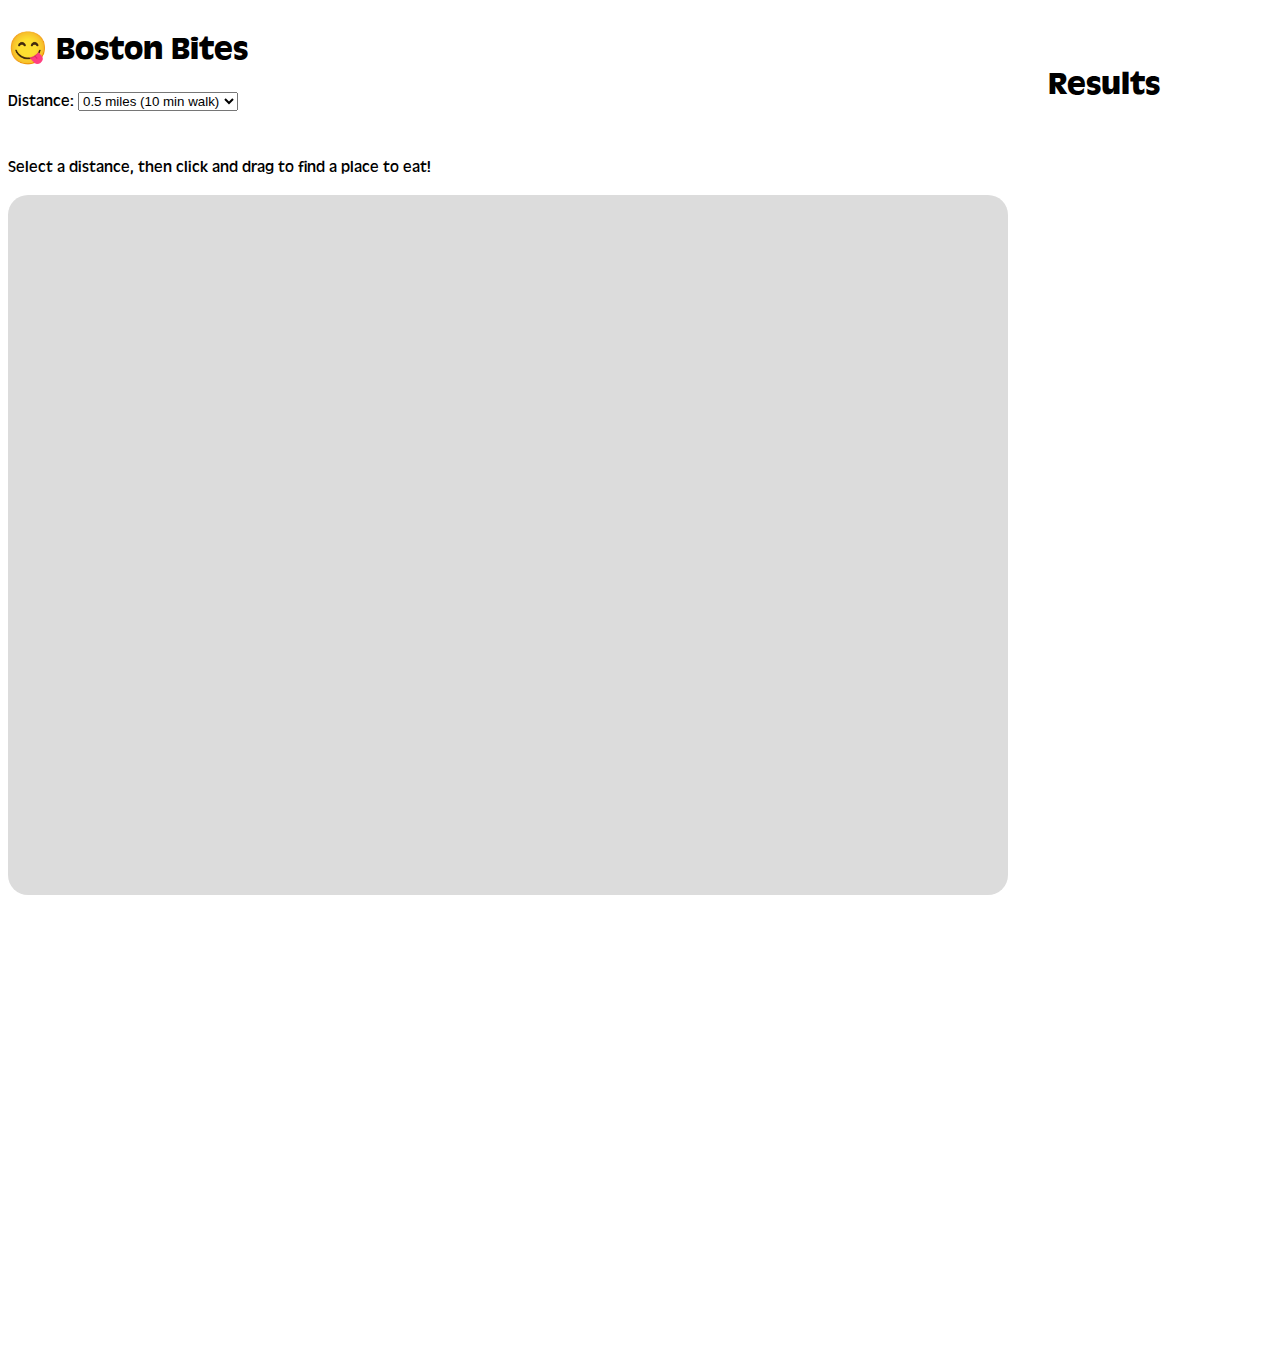
<file: index.htm>
<html>
    <head><title>&#128523 Boston Bites</title></head>

<body>
    <link rel="stylesheet" href="style.css">
    <script src="https://d3js.org/d3.v7.min.js"></script>
    <script src="https://d3js.org/topojson.v3.min.js"></script>
    <div class="container">
        <div class="left_panel">
            <div class="filter">
                <div id='header'>
                    <h1>&#128523 Boston Bites </h1>
                    <div>
                        <label for="selectDistance">Distance:</label>


                        <select name="select" id="selectDistance">
                            <option value="fiveminradius">0.25 miles (5 min walk)</option>
                            <option value ="tenminradius" selected>0.5 miles (10 min walk)</option>
                            <option value="twentyminradius">1 mile (20 min walk)</option>
                            <option value="thirtyminradius">1.5 miles (30 min walk)</option>
                        </select>
                        <div id = resetButtonContainer>

                        </div>
                    </div>
                </div>
                <div id=filter1>
                    <!-- buttons created using d3 -->
                </div>
                <div id=filter2>
                </div>
            </div>
            <div class="instructions">
                <p>Select a distance, then click and drag to find a place to eat!</p>
            </div>

            <div id=mapContainer>
                <svg id="map" width=1000 height=700></svg>
            </div>


        </div>
        <div class="list">
            <h1> Results </h1>
            <p id ='yelp'></p>
            <div id=listContainer>

            </div>

        </div>
        <script>

            const getData = async function () {
                const map = d3.select("svg#map");
                const width = map.attr("width");
                const height = map.attr("height");
                const margin = { top: 30, right: 20, bottom: 30, left: 20 };
                const mapWidth = width - margin.left - margin.right;
                const mapHeight = height - margin.top - margin.bottom;
                const viewport = map.append("g")
                    .attr("transform", "translate(" + margin.left + "," + margin.top + ")");


                let data = await d3.csv("new_boston.csv", d3.autotype);
                console.log(data)
                const boston = await d3.json("output-6.json");

                let f1ButtonsData = [];
                f1Label = ['market', 'cb', 'dd', 'restaurant'];
                f1H2 = ['&#129382', '&#9749', '&#127866', '&#127843'] //emojis
                f1H3 = ['Markets', 'Cafes & Bakeries', 'Desserts & Drinks', 'Restaurant'] //h3 labels

                for (let i = 0; i < f1Label.length; i++) {
                    dict = { label: f1Label[i], h2: f1H2[i], h3: f1H3[i] };
                    f1ButtonsData.push(dict);
                }
                const f1div = d3.select('div#filter1')
                f1Buttons = f1div.selectAll('button').data(f1ButtonsData).join('button')
                    .on('click', filter1)

                f1Buttons.append('h2').html(d => d.h2)
                    .append('h3').text(d => d.h3)


                const f2div = d3.select('div#filter2') // add checkboxes to this
                // reset button
                const resetButton = d3.select('div#resetButtonContainer')
                resetButton.append('button').append('text').text("Reset Map");
                resetButton.on('click', resetMap);

                function resetMap() {
                    f2div.selectAll('div.checkbox').remove()
                    drawPoints(data);
                    f1Buttons.style('background-color', '#f0f0f0') // reset colors to default
                    table.selectAll('tr').remove();
                    table.selectAll('td').remove();

                }

                var tryingStuff = null; // a holder to get a save the filter1 data into a global var

                function filter1() {
                    // a function that filters the dataset based on the buttons in filter1.
                    // 'cb' = cafes, bakeries
                    // 'market' = market
                    // 'dd' = drinks, desserts
                    // 'restaurant' = restaurant
                    // these strings returned by the buttons directly correlate to 'filter1' attr in data.
                    // returns: filtered data

                    table.selectAll('tr').remove();
                    table.selectAll('td').remove();

                    f1Buttons.style('background-color', '#f0f0f0') // reset colors to default
                    button = d3.select(this)
                    button.style('background-color', 'lightgray') // darken button if selected
                    f1Type = d3.select(this).datum().label; // this is the filter criteria

                    filteredData = data.filter(d => d['filter1'] == f1Type);

                    drawPoints(filteredData);

                    
                    if (f1Type == 'restaurant' || f1Type == 'dd') {

                        checkedLabels = [] // reset global variable filters 

                        const filter2 = [...new Set(d3.map(filteredData, d => d.filter2))];

                        f2div.selectAll('div.checkbox').remove()

                        // CREDIT: stack overflow checkboxes
                        // https://stackoverflow.com/questions/52598074/d3-checkbox-label-input-order

                        checkboxes = f2div.selectAll('.checkbox').data(filter2)
                            .enter()
                            .append('div')
                            .attr('class', 'checkbox')
                        checkboxes.append('input')
                            .attr('type', 'checkbox')
                            .attr('id', (d, i) => i)
                            .on('change', subFilter)
                        checkboxes.append('label')
                            .attr('for', (d, i) => i)
                            .text(d => d)

                    }

                    // remove checkboxes if others are selected

                    if (f1Type == 'cb' || f1Type == 'market') {
                        f2div.selectAll('div.checkbox').remove()
                    }

                    tryingStuff = filteredData;
                }
                var checkedLabels = []; // list of stuff that is checked
                function subFilter() {
                    table.selectAll('tr').remove();
                    table.selectAll('td').remove();


               
                    // a function that adds and removes points based on the checkboxes input

                    f2Label = d3.select(this).datum()
                    f2LabelIndex = checkedLabels.indexOf(f2Label)
                    // check if f2Label is in checkedLabels, add it
                    if (f2LabelIndex === -1) {
                        checkedLabels.push(f2Label);
                    }
                    if (f2LabelIndex > -1) {
                        checkedLabels.splice(f2LabelIndex, 1);
                    }

                    if (checkedLabels.length == 0) {
                        drawPoints(tryingStuff);
                    }

                    else {
                        // filtering the checkbox data
                        // basically estelle couldn't figure out how to filter with a list
                        // so it makes subset using d3.filter for each item in checkedLabels and then concats it
                        moreFilteredData = [];
                        for (let i = 0; i < checkedLabels.length; i++) {
                            checkData = tryingStuff.filter(d => d['filter2'] == checkedLabels[i]);
                            moreFilteredData = moreFilteredData.concat(checkData);
                            drawPoints(moreFilteredData);
                        }
                    }


                }
                data.forEach((d) => {
                    d.LAT = parseInt(d.latitude)
                    d.LONG = parseInt(d.longitude)
                    d.RATING = parseInt(d.rating)
                    d.REVIEW = parseInt(d.review_count)
                    d.CAT = JSON.parse(d.categories)
                    d.LOCATION = JSON.parse(d.location)
                    d.POSITION = [d.LOCATION['coordinate']['longitude'], d.LOCATION['coordinate']['latitude']];
                })
                var zips = topojson.feature(boston, boston.objects.Boston_Street_Segments);
                var zipsMesh = topojson.mesh(boston, boston.objects.Boston_Street_Segments);

                var bos = topojson.feature(boston, boston.objects.City_of_Boston_Boundary);
                var bosMesh = topojson.mesh(boston, boston.objects.City_of_Boston_Boundary);

                var projection = d3.geoMercator().fitSize([mapWidth, mapHeight], zips);
                var path = d3.geoPath().projection(projection);

                viewport.append("path")
                    .attr("class", "graticule")
                    .attr("d", path(d3.geoGraticule10()));


                viewport.append("path")
                    .datum(bosMesh)
                    .attr("class", "bos-outline")
                    .attr("d", path);

                viewport.selectAll(".zip").data(zips.features)
                    .join("path")
                    .attr("class", "zip")
                    .attr("fill", "None")
                    .attr('stroke', 'None')
                    .attr("d", path);

                viewport.append("path")
                    .datum(zipsMesh)
                    .attr("class", "zip-outline")
                    .attr("d", path);


                // dot color scale
                dotColor = d3.scaleOrdinal(['#804000','#00b300', '#e6b800', 'red']).domain(['cb', 'market', 'dd', 'restaurant'])

                function drawPoints(data) {
                    viewport.selectAll("circle").data(data)
                        .join("circle")
                        .attr("class", "dots")
                        .attr("r", 5)
                        .attr("opacity", '.6')
                        .attr("cx", d => projection(d.POSITION)[0])
                        .attr("cy", d => projection(d.POSITION)[1])
                        .attr("fill", d => dotColor(d.filter1));
                }

                var mapZoom = d3.zoom()
                    .scaleExtent([1, 20])
                    .translateExtent([[-50, -50], [mapWidth + 50, mapHeight + 50]]) 
                    .on("zoom", mapZoomed);

                map.call(mapZoom);

                var transformRatio = 1; // a glabal var to save the transparency factor if someone clicks again while zoomed in

                function mapZoomed(event) {
                    viewport.attr("transform", event.transform);
                    transformRatio = event.transform.k;

                    viewport.select(".zip-outline")
                        .style("stroke-width", 0.5 / event.transform.k);

                    viewport.selectAll("circle.dots")
                        .attr("r", 5 / event.transform.k)
                        // .attr('stroke-width', 2/event.transform.k);
                    viewport.selectAll('.radius_circle')
                            .attr('fill-opacity', .5/event.transform.k).style('stroke-opacity',.5)
                }



                // calculating circle radius
                // distance between pointA and pointB is 0.5 miles which the average person can walk in 10 minutes
                pointA = [42.361381268372234, -71.06298917928021]
                pointB = [42.35936868192185, -71.06992685719246]


                pointAxpixel = projection(pointA)[0]
                pointAypixel = projection(pointA)[1]

                pointBxpixel = projection(pointB)[0]
                pointBypixel = projection(pointB)[1]


                tenminradius = pointAxpixel - pointBxpixel
                fiveminradius = tenminradius / 2
                twentyminradius = tenminradius * 2
                thirtyminradius = tenminradius * 3



                // resource: https://www.d3indepth.com/interaction/

                viewport.on('hover', function () {
                    d3.select(this).attr('cursor', 'all-scroll')
                })

                let drag = d3.drag()
                    .on('drag', handleDrag)

                function handleDrag(e) {
                    e.subject.x = e.x;
                    e.subject.y = e.y;
                    d3.select(this)
                        .attr("cx", e.subject.x)
                        .attr("cy", e.subject.y);
                    updateCircleSelection(e.subject.x, e.subject.y);

                }
                var selected = tenminradius;
                console.log(selected);

                d3.select('select').on("change", function () {
                    selectedRadius = d3.select("#selectDistance").node().value;
                    if (selectedRadius === "fiveminradius") { selected = fiveminradius }
                    if (selectedRadius === "tenminradius") { selected = tenminradius }
                    if (selectedRadius === "twentyminradius") { selected = twentyminradius }
                    if (selectedRadius === "thirtyminradius") { selected = thirtyminradius }

                    viewport.selectAll("circle.radius_circle").attr("r", selected);

                })



                viewport.on("click", function (event) {

                    viewport.selectAll("circle.radius_circle").remove();

                    dots = viewport.append("circle")
                        .attr("class", "radius_circle")
                        .attr("cx", d3.pointer(event)[0])
                        .attr("cy", d3.pointer(event)[1])
                        .attr("r", selected)
                        .attr("fill", "#08b0e7")
                        .style("stroke", "#08b0e7")
                        .style('stroke-width', 1)
                        .style('stroke-opacity',.5)
                        .attr("fill-opacity", 0.5/transformRatio)
                        .attr('cursor', 'all-scroll')
                        .call(drag);

                    updateCircleSelection(d3.pointer(event)[0], d3.pointer(event)[1]);

                })
                // Find what restaurants are contained within the circle
                function updateCircleSelection(x, y) {

                    x1 = x
                    y1 = y


                    highlightedPoints = viewport.selectAll("circle.dots").filter(function (d) {
                
                        current_circle_radius = viewport.selectAll("circle.radius_circle").attr("r")

                        x2 = projection(d.POSITION)[0]
                        y2 = projection(d.POSITION)[1]

                        dist = Math.sqrt(
                            (x1 - x2) ** 2 +
                            (y1 - y2) ** 2);

                        return dist <= current_circle_radius;
                    });

                    // call function to generate list of restaurants
                    generateRestaurantList(highlightedPoints);

                }

                let table= d3.select("#listContainer").append("table");
                let yelp = d3.select('#yelp')

                function generateRestaurantList(circles) {
                    yelp.text("")
                    yelp.text("Click on a result below to open its Yelp page!")
                    table.selectAll('tr').remove();
                    table.selectAll('td').remove();

                    let kvPairs = Object.assign({}, circles._groups[0]);


                    previousR = 0;

                    Object.keys(kvPairs).forEach(function (key) {
                        row = table.append("tr")
                            .attr('class', 'rowR')
                            .on("mouseover", function (event) {

                                d3.selectAll(".tooltip").remove()

                                previousR = d3.select(kvPairs[key]).attr("r")

                                // d3.select(kvPairs[key]).attr("r", previousR * 2);
                                d3.select(kvPairs[key]).attr("opacity", .8);
                                d3.select(kvPairs[key]).attr("stroke", "black").attr('stroke-width',4/transformRatio);

                                map.append("text")
                                    .attr("class", "tooltip")
                                    .text(function (d) { return d3.select(kvPairs[key]).datum()['name'] })
                                    .attr("x", d3.select(kvPairs[key]).attr("cx"))
                                    .attr("y", d3.select(kvPairs[key]).attr("cy"));

                            })
                            .on("mouseout", function (event) {
                                d3.select(kvPairs[key]).attr("r", previousR).attr('stroke','none')
                                
                                d3.selectAll(".tooltip").remove()

                            })
                            .append('a')
                            .attr('href', d3.select(kvPairs[key]).datum()['url'])
                            .attr('target', '_blank');
                        row.append("strong").text(d3.select(kvPairs[key]).datum()['name']);

                        ratingrow = row.append("div").attr("class", "subRow");
                        ratingrow.append("td").text("rating:");
                        ratingrow.append("td").text(d3.select(kvPairs[key]).datum()['rating']);

                        addressrow = row.append("tr");
                        addressrow.append("td").text("address:");
                        addressrow.append("td").text(d3.select(kvPairs[key]).datum()['LOCATION']['address']);
                    });
                }

                drawPoints(data);

            };

            getData()
        </script>
</body>

</html>
</file>
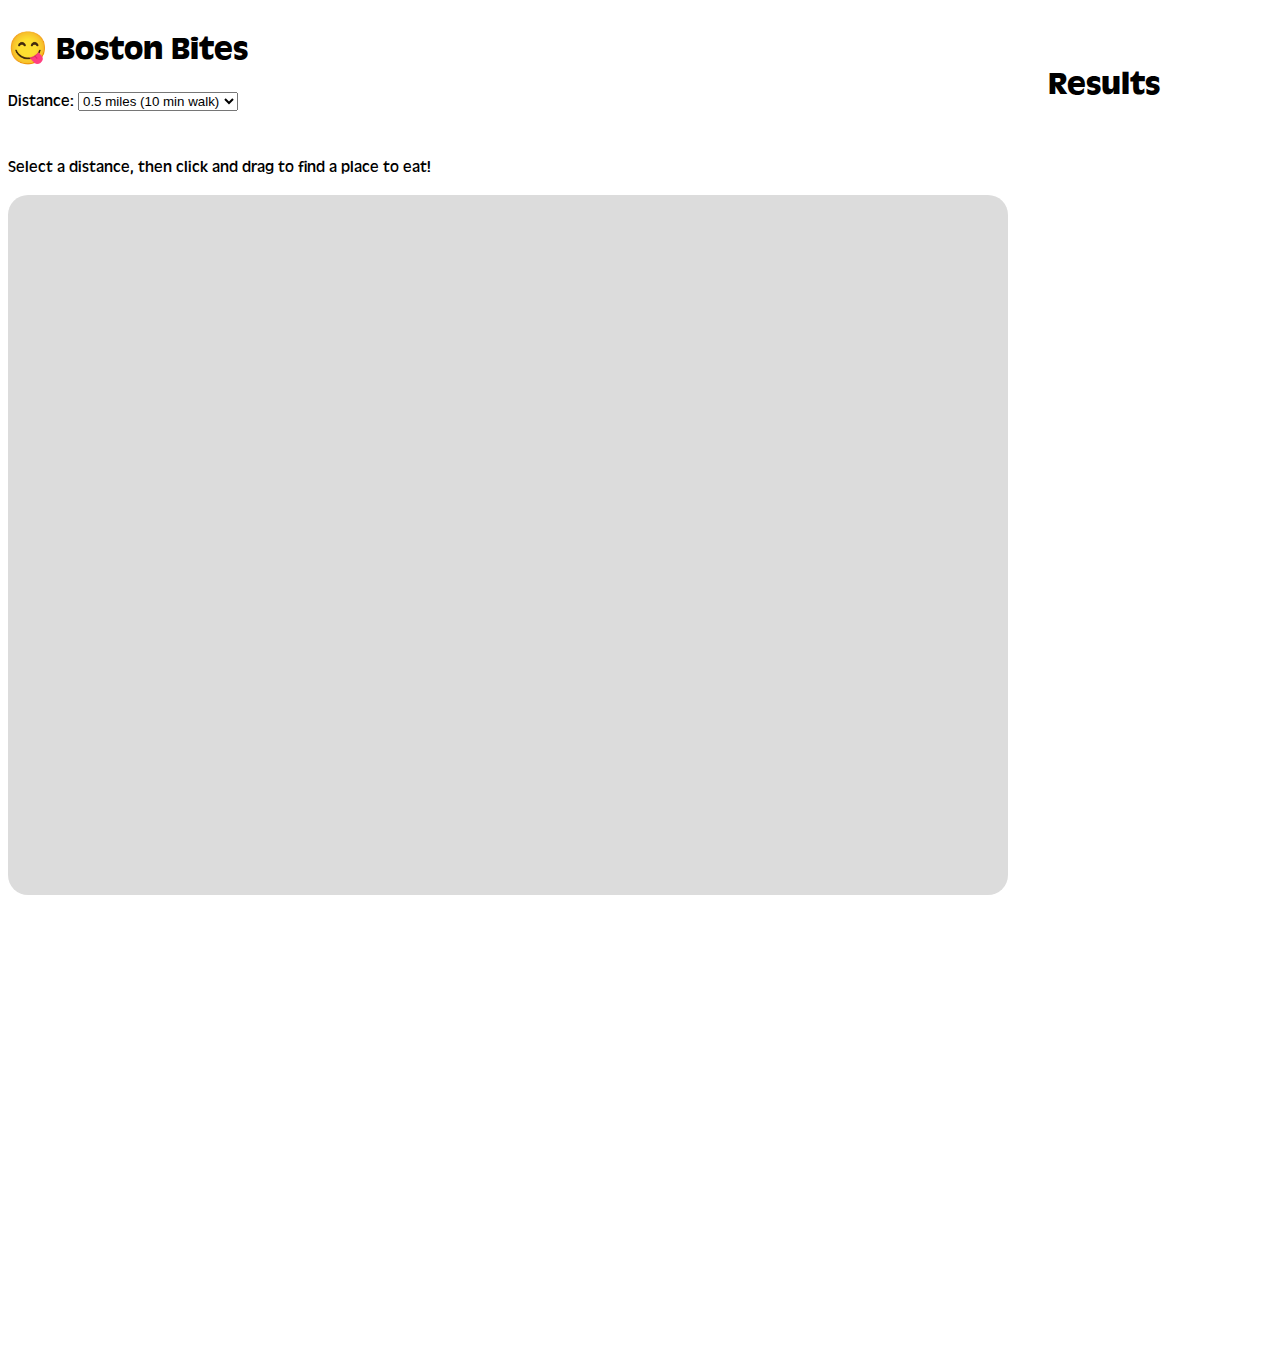
<file: index.html>
<html>
    <head><title>&#128523 Boston Bites</title></head>

<body>
    <link rel="stylesheet" href="style.css">
    <script src="https://d3js.org/d3.v7.min.js"></script>
    <script src="https://d3js.org/topojson.v3.min.js"></script>
    <div class="container">
        <div class="left_panel">
            <div class="filter">
                <div id='header'>
                    <h1>&#128523 Boston Bites </h1>
                    <div>
                        <label for="selectDistance">Distance:</label>


                        <select name="select" id="selectDistance">
                            <option value="fiveminradius">0.25 miles (5 min walk)</option>
                            <option value ="tenminradius" selected>0.5 miles (10 min walk)</option>
                            <option value="twentyminradius">1 mile (20 min walk)</option>
                            <option value="thirtyminradius">1.5 miles (30 min walk)</option>
                        </select>
                        <div id = resetButtonContainer>

                        </div>
                    </div>
                </div>
                <div id=filter1>
                    <!-- buttons created using d3 -->
                </div>
                <div id=filter2>
                </div>
            </div>
            <div class="instructions">
                <p>Select a distance, then click and drag to find a place to eat!</p>
            </div>

            <div id=mapContainer>
                <svg id="map" width=1000 height=700></svg>
            </div>


        </div>
        <div class="list">
            <h1> Results </h1>
            <p id ='yelp'></p>
            <div id=listContainer>

            </div>

        </div>
        <script>

            const getData = async function () {
                const map = d3.select("svg#map");
                const width = map.attr("width");
                const height = map.attr("height");
                const margin = { top: 30, right: 20, bottom: 30, left: 20 };
                const mapWidth = width - margin.left - margin.right;
                const mapHeight = height - margin.top - margin.bottom;
                const viewport = map.append("g")
                    .attr("transform", "translate(" + margin.left + "," + margin.top + ")");


                let data = await d3.csv("new_boston.csv", d3.autotype);
                console.log(data)
                const boston = await d3.json("output-6.json");

                let f1ButtonsData = [];
                f1Label = ['market', 'cb', 'dd', 'restaurant'];
                f1H2 = ['&#129382', '&#9749', '&#127866', '&#127843'] //emojis
                f1H3 = ['Markets', 'Cafes & Bakeries', 'Desserts & Drinks', 'Restaurants'] //h3 labels

                for (let i = 0; i < f1Label.length; i++) {
                    dict = { label: f1Label[i], h2: f1H2[i], h3: f1H3[i] };
                    f1ButtonsData.push(dict);
                }
                const f1div = d3.select('div#filter1')
                f1Buttons = f1div.selectAll('button').data(f1ButtonsData).join('button')
                    .on('click', filter1)

                f1Buttons.append('h2').html(d => d.h2)
                    .append('h3').text(d => d.h3)


                const f2div = d3.select('div#filter2') // add checkboxes to this
                // reset button
                const resetButton = d3.select('div#resetButtonContainer')
                resetButton.append('button').append('text').text("Reset Map");
                resetButton.on('click', resetMap);

                function resetMap() {
                    f2div.selectAll('div.checkbox').remove()
                    drawPoints(data);
                    f1Buttons.style('background-color', '#f0f0f0') // reset colors to default
                    table.selectAll('tr').remove();
                    table.selectAll('td').remove();

                }

                var tryingStuff = null; // a holder to get a save the filter1 data into a global var

                function filter1() {
                    // a function that filters the dataset based on the buttons in filter1.
                    // 'cb' = cafes, bakeries
                    // 'market' = market
                    // 'dd' = drinks, desserts
                    // 'restaurant' = restaurant
                    // these strings returned by the buttons directly correlate to 'filter1' attr in data.
                    // returns: filtered data

                    table.selectAll('tr').remove();
                    table.selectAll('td').remove();

                    f1Buttons.style('background-color', '#f0f0f0') // reset colors to default
                    button = d3.select(this)
                    button.style('background-color', 'lightgray') // darken button if selected
                    f1Type = d3.select(this).datum().label; // this is the filter criteria

                    filteredData = data.filter(d => d['filter1'] == f1Type);

                    drawPoints(filteredData);

                    
                    if (f1Type == 'restaurant' || f1Type == 'dd') {

                        checkedLabels = [] // reset global variable filters 

                        const filter2 = [...new Set(d3.map(filteredData, d => d.filter2))];

                        f2div.selectAll('div.checkbox').remove()

                        // CREDIT: stack overflow checkboxes
                        // https://stackoverflow.com/questions/52598074/d3-checkbox-label-input-order

                        checkboxes = f2div.selectAll('.checkbox').data(filter2)
                            .enter()
                            .append('div')
                            .attr('class', 'checkbox')
                        checkboxes.append('input')
                            .attr('type', 'checkbox')
                            .attr('id', (d, i) => i)
                            .on('change', subFilter)
                        checkboxes.append('label')
                            .attr('for', (d, i) => i)
                            .text(d => d)

                    }

                    // remove checkboxes if others are selected

                    if (f1Type == 'cb' || f1Type == 'market') {
                        f2div.selectAll('div.checkbox').remove()
                    }

                    tryingStuff = filteredData;
                }
                var checkedLabels = []; // list of stuff that is checked
                function subFilter() {
                    table.selectAll('tr').remove();
                    table.selectAll('td').remove();


               
                    // a function that adds and removes points based on the checkboxes input

                    f2Label = d3.select(this).datum()
                    f2LabelIndex = checkedLabels.indexOf(f2Label)
                    // check if f2Label is in checkedLabels, add it
                    if (f2LabelIndex === -1) {
                        checkedLabels.push(f2Label);
                    }
                    if (f2LabelIndex > -1) {
                        checkedLabels.splice(f2LabelIndex, 1);
                    }

                    if (checkedLabels.length == 0) {
                        drawPoints(tryingStuff);
                    }

                    else {
                        // filtering the checkbox data
                        // basically estelle couldn't figure out how to filter with a list
                        // so it makes subset using d3.filter for each item in checkedLabels and then concats it
                        moreFilteredData = [];
                        for (let i = 0; i < checkedLabels.length; i++) {
                            checkData = tryingStuff.filter(d => d['filter2'] == checkedLabels[i]);
                            moreFilteredData = moreFilteredData.concat(checkData);
                            drawPoints(moreFilteredData);
                        }
                    }


                }
                data.forEach((d) => {
                    d.LAT = parseInt(d.latitude)
                    d.LONG = parseInt(d.longitude)
                    d.RATING = parseInt(d.rating)
                    d.REVIEW = parseInt(d.review_count)
                    d.CAT = JSON.parse(d.categories)
                    d.LOCATION = JSON.parse(d.location)
                    d.POSITION = [d.LOCATION['coordinate']['longitude'], d.LOCATION['coordinate']['latitude']];
                })
                var zips = topojson.feature(boston, boston.objects.Boston_Street_Segments);
                var zipsMesh = topojson.mesh(boston, boston.objects.Boston_Street_Segments);

                var bos = topojson.feature(boston, boston.objects.City_of_Boston_Boundary);
                var bosMesh = topojson.mesh(boston, boston.objects.City_of_Boston_Boundary);

                var projection = d3.geoMercator().fitSize([mapWidth, mapHeight], zips);
                var path = d3.geoPath().projection(projection);

                viewport.append("path")
                    .attr("class", "graticule")
                    .attr("d", path(d3.geoGraticule10()));


                viewport.append("path")
                    .datum(bosMesh)
                    .attr("class", "bos-outline")
                    .attr("d", path);

                viewport.selectAll(".zip").data(zips.features)
                    .join("path")
                    .attr("class", "zip")
                    .attr("fill", "None")
                    .attr('stroke', 'None')
                    .attr("d", path);

                viewport.append("path")
                    .datum(zipsMesh)
                    .attr("class", "zip-outline")
                    .attr("d", path);


                // dot color scale
                dotColor = d3.scaleOrdinal(['#804000','#00b300', '#e6b800', 'red']).domain(['cb', 'market', 'dd', 'restaurant'])

                function drawPoints(data) {
                    viewport.selectAll("circle").data(data)
                        .join("circle")
                        .attr("class", "dots")
                        .attr("r", 5/transformRatio)
                        .attr("opacity", '.6')
                        .attr("cx", d => projection(d.POSITION)[0])
                        .attr("cy", d => projection(d.POSITION)[1])
                        .attr("fill", d => dotColor(d.filter1));
                }

                var mapZoom = d3.zoom()
                    .scaleExtent([1, 20])
                    .translateExtent([[-50, -50], [mapWidth + 50, mapHeight + 50]]) 
                    .on("zoom", mapZoomed);

                map.call(mapZoom);

                var transformRatio = 1; // a glabal var to save the transparency factor if someone clicks again while zoomed in

                function mapZoomed(event) {
                    viewport.attr("transform", event.transform);
                    transformRatio = event.transform.k;

                    viewport.select(".zip-outline")
                        .style("stroke-width", 0.5 / event.transform.k);

                    viewport.selectAll("circle.dots")
                        .attr("r", 5 / event.transform.k)
                        // .attr('stroke-width', 2/event.transform.k);
                    viewport.selectAll('.radius_circle')
                            .attr('fill-opacity', .5/event.transform.k).style('stroke-opacity',.5)
                }



                // calculating circle radius
                // distance between pointA and pointB is 0.5 miles which the average person can walk in 10 minutes
                pointA = [42.361381268372234, -71.06298917928021]
                pointB = [42.35936868192185, -71.06992685719246]


                pointAxpixel = projection(pointA)[0]
                pointAypixel = projection(pointA)[1]

                pointBxpixel = projection(pointB)[0]
                pointBypixel = projection(pointB)[1]


                tenminradius = pointAxpixel - pointBxpixel
                fiveminradius = tenminradius / 2
                twentyminradius = tenminradius * 2
                thirtyminradius = tenminradius * 3



                // resource: https://www.d3indepth.com/interaction/

                viewport.on('hover', function () {
                    d3.select(this).attr('cursor', 'all-scroll')
                })

                let drag = d3.drag()
                    .on('drag', handleDrag)

                function handleDrag(e) {
                    e.subject.x = e.x;
                    e.subject.y = e.y;
                    d3.select(this)
                        .attr("cx", e.subject.x)
                        .attr("cy", e.subject.y);
                    updateCircleSelection(e.subject.x, e.subject.y);

                }
                var selected = tenminradius;
                console.log(selected);

                d3.select('select').on("change", function () {
                    selectedRadius = d3.select("#selectDistance").node().value;
                    if (selectedRadius === "fiveminradius") { selected = fiveminradius }
                    if (selectedRadius === "tenminradius") { selected = tenminradius }
                    if (selectedRadius === "twentyminradius") { selected = twentyminradius }
                    if (selectedRadius === "thirtyminradius") { selected = thirtyminradius }

                    viewport.selectAll("circle.radius_circle").attr("r", selected);

                })



                viewport.on("click", function (event) {

                    viewport.selectAll("circle.radius_circle").remove();

                    dots = viewport.append("circle")
                        .attr("class", "radius_circle")
                        .attr("cx", d3.pointer(event)[0])
                        .attr("cy", d3.pointer(event)[1])
                        .attr("r", selected)
                        .attr("fill", "#08b0e7")
                        .style("stroke", "#08b0e7")
                        .style('stroke-width', 1)
                        .style('stroke-opacity',.5)
                        .attr("fill-opacity", 0.5/transformRatio)
                        .attr('cursor', 'all-scroll')
                        .call(drag);

                    updateCircleSelection(d3.pointer(event)[0], d3.pointer(event)[1]);

                })
                // Find what restaurants are contained within the circle
                function updateCircleSelection(x, y) {

                    x1 = x
                    y1 = y


                    highlightedPoints = viewport.selectAll("circle.dots").filter(function (d) {
                
                        current_circle_radius = viewport.selectAll("circle.radius_circle").attr("r")

                        x2 = projection(d.POSITION)[0]
                        y2 = projection(d.POSITION)[1]

                        dist = Math.sqrt(
                            (x1 - x2) ** 2 +
                            (y1 - y2) ** 2);

                        return dist <= current_circle_radius;
                    });

                    // call function to generate list of restaurants
                    generateRestaurantList(highlightedPoints);

                }

                let table= d3.select("#listContainer").append("table");
                let yelp = d3.select('#yelp')

                function generateRestaurantList(circles) {
                    yelp.text("")
                    yelp.text("Click on a result below to open its Yelp page!")
                    table.selectAll('tr').remove();
                    table.selectAll('td').remove();

                    let kvPairs = Object.assign({}, circles._groups[0]);


                    previousR = 0;

                    Object.keys(kvPairs).forEach(function (key) {
                        row = table.append("tr")
                            .attr('class', 'rowR')
                            .on("mouseover", function (event) {

                                d3.selectAll(".tooltip").remove()

                                previousR = d3.select(kvPairs[key]).attr("r")

                                // d3.select(kvPairs[key]).attr("r", previousR * 2);
                                d3.select(kvPairs[key]).attr("opacity", .8);
                                d3.select(kvPairs[key]).attr("stroke", "black").attr('stroke-width',4/transformRatio);

                                map.append("text")
                                    .attr("class", "tooltip")
                                    .text(function (d) { return d3.select(kvPairs[key]).datum()['name'] })
                                    .attr("x", d3.select(kvPairs[key]).attr("cx"))
                                    .attr("y", d3.select(kvPairs[key]).attr("cy"));

                            })
                            .on("mouseout", function (event) {
                                d3.select(kvPairs[key]).attr("r", previousR).attr('stroke','none')
                                
                                d3.selectAll(".tooltip").remove()

                            })
                            .append('a')
                            .attr('href', d3.select(kvPairs[key]).datum()['url'])
                            .attr('target', '_blank');
                        row.append("strong").text(d3.select(kvPairs[key]).datum()['name']);

                        ratingrow = row.append("div").attr("class", "subRow");
                        ratingrow.append("td").text("rating:");
                        ratingrow.append("td").text(d3.select(kvPairs[key]).datum()['rating']);

                        addressrow = row.append("tr");
                        addressrow.append("td").text("address:");
                        addressrow.append("td").text(d3.select(kvPairs[key]).datum()['LOCATION']['address']);
                    });
                }

                drawPoints(data);

            };

            getData()
        </script>
</body>

</html>
</file>
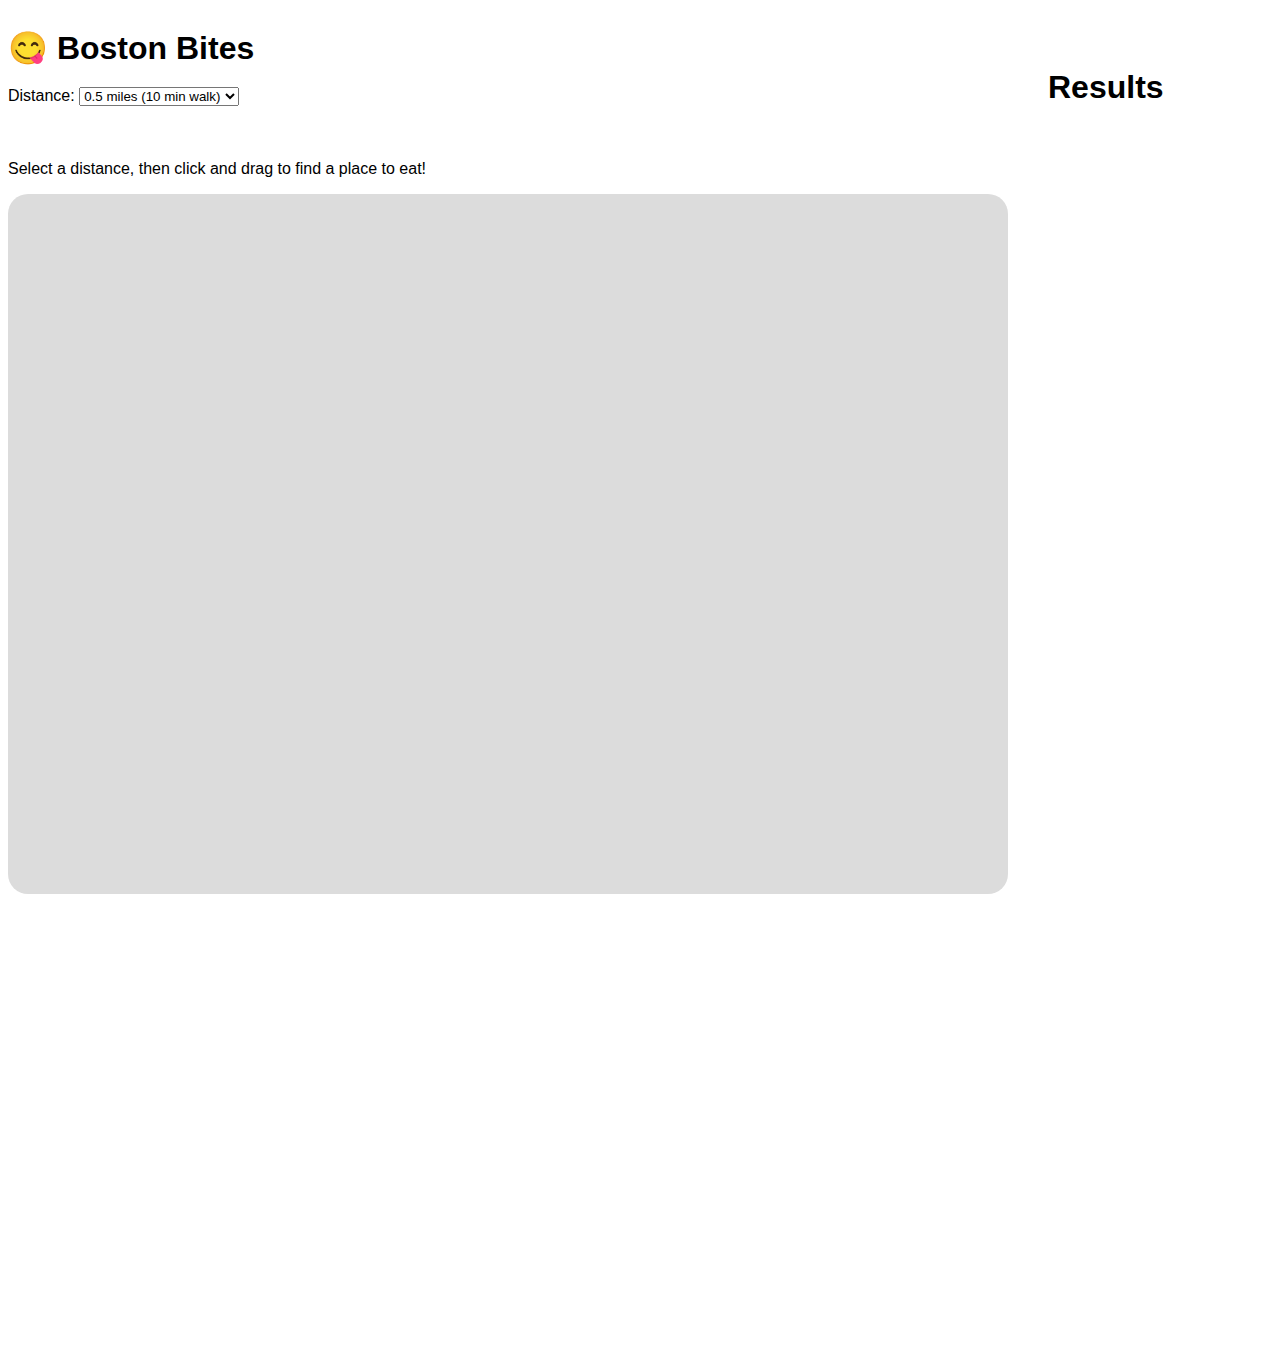
<file: public_site/index.htm>
<html>
    <head><title>&#128523 Boston Bites</title></head>

<body>
    <link rel="stylesheet" href="style.css">
    <script src="https://d3js.org/d3.v7.min.js"></script>
    <script src="https://d3js.org/topojson.v3.min.js"></script>
    <div class="container">
        <div class="left_panel">
            <div class="filter">
                <div id='header'>
                    <h1>&#128523 Boston Bites </h1>
                    <div>
                        <label for="selectDistance">Distance:</label>


                        <select name="select" id="selectDistance">
                            <option value="fiveminradius">0.25 miles (5 min walk)</option>
                            <option value ="tenminradius" selected>0.5 miles (10 min walk)</option>
                            <option value="twentyminradius">1 mile (20 min walk)</option>
                            <option value="thirtyminradius">1.5 miles (30 min walk)</option>
                        </select>
                        <div id = resetButtonContainer>

                        </div>
                    </div>
                </div>
                <div id=filter1>
                    <!-- buttons created using d3 -->
                </div>
                <div id=filter2>
                </div>
            </div>
            <div class="instructions">
                <p>Select a distance, then click and drag to find a place to eat!</p>
            </div>

            <div id=mapContainer>
                <svg id="map" width=1000 height=700></svg>
            </div>


        </div>
        <div class="list">
            <h1> Results </h1>
            <p id ='yelp'></p>
            <div id=listContainer>

            </div>

        </div>
        <script>

            const getData = async function () {
                const map = d3.select("svg#map");
                const width = map.attr("width");
                const height = map.attr("height");
                const margin = { top: 30, right: 20, bottom: 30, left: 20 };
                const mapWidth = width - margin.left - margin.right;
                const mapHeight = height - margin.top - margin.bottom;
                const viewport = map.append("g")
                    .attr("transform", "translate(" + margin.left + "," + margin.top + ")");


                let data = await d3.csv("new_boston.csv", d3.autotype);
                console.log(data)
                const boston = await d3.json("output-6.json");

                let f1ButtonsData = [];
                f1Label = ['market', 'cb', 'dd', 'restaurant'];
                f1H2 = ['&#129382', '&#9749', '&#127866', '&#127843'] //emojis
                f1H3 = ['Markets', 'Cafes & Bakeries', 'Desserts & Drinks', 'Restaurant'] //h3 labels

                for (let i = 0; i < f1Label.length; i++) {
                    dict = { label: f1Label[i], h2: f1H2[i], h3: f1H3[i] };
                    f1ButtonsData.push(dict);
                }
                const f1div = d3.select('div#filter1')
                f1Buttons = f1div.selectAll('button').data(f1ButtonsData).join('button')
                    .on('click', filter1)

                f1Buttons.append('h2').html(d => d.h2)
                    .append('h3').text(d => d.h3)



                // reset button
                const resetButton = d3.select('div#resetButtonContainer')
                resetButton.append('button').append('text').text("Reset Map");
                resetButton.on('click', resetMap);

                function resetMap() {
                    drawPoints(data);
                    f1Buttons.style('background-color', '#f0f0f0') // reset colors to default
                    table.selectAll('tr').remove();
                    table.selectAll('td').remove();

                }

                var tryingStuff = null; // a holder to get a save the filter1 data into a global var

                function filter1() {
                    // a function that filters the dataset based on the buttons in filter1.
                    // 'cb' = cafes, bakeries
                    // 'market' = market
                    // 'dd' = drinks, desserts
                    // 'restaurant' = restaurant
                    // these strings returned by the buttons directly correlate to 'filter1' attr in data.
                    // returns: filtered data

                    table.selectAll('tr').remove();
                    table.selectAll('td').remove();

                    f1Buttons.style('background-color', '#f0f0f0') // reset colors to default
                    button = d3.select(this)
                    button.style('background-color', 'lightgray') // darken button if selected
                    f1Type = d3.select(this).datum().label; // this is the filter criteria

                    filteredData = data.filter(d => d['filter1'] == f1Type);

                    drawPoints(filteredData);

                    const f2div = d3.select('div#filter2')
                    if (f1Type == 'restaurant' || f1Type == 'dd') {

                        checkedLabels = [] // reset global variable filters 

                        const filter2 = [...new Set(d3.map(filteredData, d => d.filter2))];

                        f2div.selectAll('div.checkbox').remove()

                        // CREDIT: stack overflow checkboxes
                        // https://stackoverflow.com/questions/52598074/d3-checkbox-label-input-order

                        checkboxes = f2div.selectAll('.checkbox').data(filter2)
                            .enter()
                            .append('div')
                            .attr('class', 'checkbox')
                        checkboxes.append('input')
                            .attr('type', 'checkbox')
                            .attr('id', (d, i) => i)
                            .on('change', subFilter)
                        checkboxes.append('label')
                            .attr('for', (d, i) => i)
                            .text(d => d)

                    }

                    // remove checkboxes if others are selected

                    if (f1Type == 'cb' || f1Type == 'market') {
                        f2div.selectAll('div.checkbox').remove()
                    }

                    tryingStuff = filteredData;
                }
                var checkedLabels = []; // list of stuff that is checked
                function subFilter() {
                    table.selectAll('tr').remove();
                    table.selectAll('td').remove();


               
                    // a function that adds and removes points based on the checkboxes input

                    f2Label = d3.select(this).datum()
                    f2LabelIndex = checkedLabels.indexOf(f2Label)
                    // check if f2Label is in checkedLabels, add it
                    if (f2LabelIndex === -1) {
                        checkedLabels.push(f2Label);
                    }
                    if (f2LabelIndex > -1) {
                        checkedLabels.splice(f2LabelIndex, 1);
                    }

                    if (checkedLabels.length == 0) {
                        drawPoints(tryingStuff);
                    }

                    else {
                        // filtering the checkbox data
                        // basically estelle couldn't figure out how to filter with a list
                        // so it makes subset using d3.filter for each item in checkedLabels and then concats it
                        moreFilteredData = [];
                        for (let i = 0; i < checkedLabels.length; i++) {
                            checkData = tryingStuff.filter(d => d['filter2'] == checkedLabels[i]);
                            moreFilteredData = moreFilteredData.concat(checkData);
                            drawPoints(moreFilteredData);
                        }
                    }


                }
                data.forEach((d) => {
                    d.LAT = parseInt(d.latitude)
                    d.LONG = parseInt(d.longitude)
                    d.RATING = parseInt(d.rating)
                    d.REVIEW = parseInt(d.review_count)
                    d.CAT = JSON.parse(d.categories)
                    d.LOCATION = JSON.parse(d.location)
                    d.POSITION = [d.LOCATION['coordinate']['longitude'], d.LOCATION['coordinate']['latitude']];
                })
                var zips = topojson.feature(boston, boston.objects.Boston_Street_Segments);
                var zipsMesh = topojson.mesh(boston, boston.objects.Boston_Street_Segments);

                var bos = topojson.feature(boston, boston.objects.City_of_Boston_Boundary);
                var bosMesh = topojson.mesh(boston, boston.objects.City_of_Boston_Boundary);

                var projection = d3.geoMercator().fitSize([mapWidth, mapHeight], zips);
                var path = d3.geoPath().projection(projection);

                viewport.append("path")
                    .attr("class", "graticule")
                    .attr("d", path(d3.geoGraticule10()));


                viewport.append("path")
                    .datum(bosMesh)
                    .attr("class", "bos-outline")
                    .attr("d", path);

                viewport.selectAll(".zip").data(zips.features)
                    .join("path")
                    .attr("class", "zip")
                    .attr("fill", "None")
                    .attr('stroke', 'None')
                    .attr("d", path);

                viewport.append("path")
                    .datum(zipsMesh)
                    .attr("class", "zip-outline")
                    .attr("d", path);


                // dot color scale
                dotColor = d3.scaleOrdinal(['#804000','#00b300', '#e6b800', 'red']).domain(['cb', 'market', 'dd', 'restaurant'])

                function drawPoints(data) {
                    viewport.selectAll("circle").data(data)
                        .join("circle")
                        .attr("class", "dots")
                        .attr("r", 5)
                        .attr("opacity", '.6')
                        .attr("cx", d => projection(d.POSITION)[0])
                        .attr("cy", d => projection(d.POSITION)[1])
                        .attr("fill", d => dotColor(d.filter1));
                }

                var mapZoom = d3.zoom()
                    .scaleExtent([1, 20])
                    .translateExtent([[-50, -50], [mapWidth + 50, mapHeight + 50]]) 
                    .on("zoom", mapZoomed);

                map.call(mapZoom);

                var transformRatio = 1; // a glabal var to save the transparency factor if someone clicks again while zoomed in

                function mapZoomed(event) {
                    viewport.attr("transform", event.transform);
                    transformRatio = event.transform.k;

                    viewport.select(".zip-outline")
                        .style("stroke-width", 0.5 / event.transform.k);

                    viewport.selectAll("circle.dots")
                        .attr("r", 5 / event.transform.k)
                        // .attr('stroke-width', 2/event.transform.k);
                    viewport.selectAll('.radius_circle')
                            .attr('fill-opacity', .5/event.transform.k).style('stroke-opacity',.5)
                }



                // calculating circle radius
                // distance between pointA and pointB is 0.5 miles which the average person can walk in 10 minutes
                pointA = [42.361381268372234, -71.06298917928021]
                pointB = [42.35936868192185, -71.06992685719246]


                pointAxpixel = projection(pointA)[0]
                pointAypixel = projection(pointA)[1]

                pointBxpixel = projection(pointB)[0]
                pointBypixel = projection(pointB)[1]


                tenminradius = pointAxpixel - pointBxpixel
                fiveminradius = tenminradius / 2
                twentyminradius = tenminradius * 2
                thirtyminradius = tenminradius * 3



                // resource: https://www.d3indepth.com/interaction/

                viewport.on('hover', function () {
                    d3.select(this).attr('cursor', 'all-scroll')
                })

                let drag = d3.drag()
                    .on('drag', handleDrag)

                function handleDrag(e) {
                    e.subject.x = e.x;
                    e.subject.y = e.y;
                    d3.select(this)
                        .attr("cx", e.subject.x)
                        .attr("cy", e.subject.y);
                    updateCircleSelection(e.subject.x, e.subject.y);

                }
                var selected = tenminradius;
                console.log(selected);

                d3.select('select').on("change", function () {
                    selectedRadius = d3.select("#selectDistance").node().value;
                    if (selectedRadius === "fiveminradius") { selected = fiveminradius }
                    if (selectedRadius === "tenminradius") { selected = tenminradius }
                    if (selectedRadius === "twentyminradius") { selected = twentyminradius }
                    if (selectedRadius === "thirtyminradius") { selected = thirtyminradius }

                    viewport.selectAll("circle.radius_circle").attr("r", selected);

                })



                viewport.on("click", function (event) {

                    viewport.selectAll("circle.radius_circle").remove();

                    dots = viewport.append("circle")
                        .attr("class", "radius_circle")
                        .attr("cx", d3.pointer(event)[0])
                        .attr("cy", d3.pointer(event)[1])
                        .attr("r", selected)
                        .attr("fill", "#08b0e7")
                        .style("stroke", "#08b0e7")
                        .style('stroke-width', 1)
                        .style('stroke-opacity',.5)
                        .attr("fill-opacity", 0.5/transformRatio)
                        .attr('cursor', 'all-scroll')
                        .call(drag);

                    updateCircleSelection(d3.pointer(event)[0], d3.pointer(event)[1]);

                })
                // Find what restaurants are contained within the circle
                function updateCircleSelection(x, y) {

                    x1 = x
                    y1 = y


                    highlightedPoints = viewport.selectAll("circle.dots").filter(function (d) {
                
                        current_circle_radius = viewport.selectAll("circle.radius_circle").attr("r")

                        x2 = projection(d.POSITION)[0]
                        y2 = projection(d.POSITION)[1]

                        dist = Math.sqrt(
                            (x1 - x2) ** 2 +
                            (y1 - y2) ** 2);

                        return dist <= current_circle_radius;
                    });

                    // call function to generate list of restaurants
                    generateRestaurantList(highlightedPoints);

                }

                let table= d3.select("#listContainer").append("table");
                let yelp = d3.select('#yelp')

                function generateRestaurantList(circles) {
                    yelp.text("")
                    yelp.text("Click on a result below for its Yelp page!")
                    table.selectAll('tr').remove();
                    table.selectAll('td').remove();

                    let kvPairs = Object.assign({}, circles._groups[0]);


                    previousR = 0;

                    Object.keys(kvPairs).forEach(function (key) {
                        row = table.append("tr")
                            .attr('class', 'rowR')
                            .on("mouseover", function (event) {

                                d3.selectAll(".tooltip").remove()

                                previousR = d3.select(kvPairs[key]).attr("r")

                                // d3.select(kvPairs[key]).attr("r", previousR * 2);
                                d3.select(kvPairs[key]).attr("opacity", .8);
                                d3.select(kvPairs[key]).attr("stroke", "black").attr('stroke-width',4/transformRatio);

                                map.append("text")
                                    .attr("class", "tooltip")
                                    .text(function (d) { return d3.select(kvPairs[key]).datum()['name'] })
                                    .attr("x", d3.select(kvPairs[key]).attr("cx"))
                                    .attr("y", d3.select(kvPairs[key]).attr("cy"));

                            })
                            .on("mouseout", function (event) {
                                d3.select(kvPairs[key]).attr("r", previousR).attr('stroke','none')
                                
                                d3.selectAll(".tooltip").remove()

                            })
                            .append('a')
                            .attr('href', d3.select(kvPairs[key]).datum()['url'])
                            .attr('target', '_blank');
                        row.append("strong").text(d3.select(kvPairs[key]).datum()['name']);

                        ratingrow = row.append("div").attr("class", "subRow");
                        ratingrow.append("td").text("rating:");
                        ratingrow.append("td").text(d3.select(kvPairs[key]).datum()['rating']);

                        addressrow = row.append("tr");
                        addressrow.append("td").text("address:");
                        addressrow.append("td").text(d3.select(kvPairs[key]).datum()['LOCATION']['address']);
                    });
                }

                drawPoints(data);

            };

            getData()
        </script>
</body>

</html>
</file>
<file: style.css>
@font-face {
    font-family: "Antique Olive";
    src: url('AntiqueOli-reg.otf');
}

@font-face {
    font-family: "Antique Olive";
    src: url('AntiqueOli-bol.otf');
    font-weight: bold;
}

html {
    font-family: 'Antique Olive', Arial, sans-serif;
}

.left_panel {
    display: flex;
    flex-direction: column;
    max-width: 80%;
}

.filter {
    max-height: 35%;
    max-width: 100%;
    display: flex;
    flex-direction: row;
}

.instructions {
    max-height: 35%;
    max-width: 100%;
    display: flex;
}
.instructions p {

    margin-top:2px;
}


.container {
    display: flex;
    flex-direction: row;
    max-width: 100%;
    height:150vh;
}

.list {
    max-width: 20%;
}

#header{
    margin-right:10px;
    display: flex;
    flex-direction: column;

}

h1 {
    margin-bottom: 20px;
}

#header button {
    font-family:'Antique Olive';
    text-transform: uppercase;
    width:150px;
    margin-top: 5px;
    margin-bottom: 5px;
    margin-right: auto;
    margin-left: auto;

}

#selectMiles{
    display: inline-block;
}

#filter1{
    width:fit-content;
    display:flex;
    flex-direction:row;
}

#filter1 button {
    font-family: 'Antique Olive';
    min-width:85px;
    height: 110px;
    border: 2px solid lightgray;
    border-radius: 15px;
    padding:1%;
    margin:2%;
    background-color: #f0f0f0;
}

#filter1 button:hover {
    background-color: lightgray;
}

button{
    border: 2px solid lightgray;
    padding:2px;

}

button:hover {
    background-color: lightgray;
    border: 2px solid lightgray;
    cursor: pointer;
}

#filter1 h2{
    text-align:center;
    font-size: 50px;
    margin:0;
    pointer-events: none;
}

#filter1 h3 {
    text-align:center;
    font-weight: normal;
    margin:0;
    font-size: 14px;
    pointer-events: none;
}

select#selectDistance {
    /* margin-right:10px; */
    width: 160px;
    margin-right: auto;
    margin-left: auto;
}

#filter2 {
    display:flex;
    flex-flow: column wrap;
    margin-left:10px;
    height:150px;
}

fieldset {
    border: .5px solid black;
    border-radius: 15px;
}

.filter {
    max-height: 35%;
    max-width: 100%;
}


#map {
    max-width: 100%;
    max-height: auto;
    /* outline: 2px solid lightgrey; */
    border-radius: 20px;
}

.graticule {
    fill: grey;
    stroke: white;
}

.zip-outline {
    stroke: white;
    stroke-width: .5px;
    fill: none;
}

svg#map {
    background-color:rgb(220, 220, 220);
}

.bos-outline {
    /* stroke: darkgrey; */
    stroke-width: .5px;
    fill: rgb(229, 229, 229);
}

.list {
    margin: 40px;
    margin-right: 20px;
}

.rowR {
    background-color:#c2f0ff;
    border: 3px solid  #87d8f3;
    /* border-top: 12px solid black;
    border-bottom: 12px solid transparent; */
}

.rowR a {
    text-decoration: none; 
    color: black;
    display:flex;
    flex-direction: column;

}

.rowR:hover, .rowR:focus {
    background-color: #87d8f3;
}

.tooltip {
    /* text-transform: uppercase; */
    font-weight: bold;
}


#listContainer {
    overflow-y: auto;
    height:700px;
    

}

table{
    border-collapse: collapse;
    border-spacing: 4px;
    width:220px;
    /* text-align: center; */
}

table div {

}
</file>
<file: public_site/style.css>
html {
    font-family: 'Franklin Gothic', Arial, sans-serif;
}

.left_panel {
    display: flex;
    flex-direction: column;
    max-width: 80%;
}

.filter {
    max-height: 35%;
    max-width: 100%;
    display: flex;
    flex-direction: row;
}

.instructions {
    max-height: 35%;
    max-width: 100%;
    display: flex;
}
.instructions p {

    margin-top:2px;
}


.container {
    display: flex;
    flex-direction: row;
    max-width: 100%;
    height:150vh;
}

.list {
    max-width: 20%;
}

#header{
    margin-right:10px;
    display: flex;
    flex-direction: column;

}

h1 {
    margin-bottom: 20px;
}

#header button {
    font-family:'Franklin Gothic';
    text-transform: uppercase;
    width:150px;
    margin-top: 5px;
    margin-bottom: 5px;
    margin-right: auto;
    margin-left: auto;

}

#selectMiles{
    display: inline-block;
}

#filter1{
    width:fit-content;
    display:flex;
    flex-direction:row;
}

#filter1 button {
    min-width:90px;
    height: 110px;
    border: 2px solid lightgray;
    border-radius: 15px;
    padding:1%;
    margin:2%;
    background-color: #f0f0f0;
}

#filter1 button:hover {
    background-color: lightgray;
}

button{
    border: 2px solid lightgray;
    padding:2px;

}

button:hover {
    background-color: lightgray;
    border: 2px solid lightgray;
    cursor: pointer;
}

#filter1 h2{
    text-align:center;
    font-size: 50px;
    margin:0;
    pointer-events: none;
}

#filter1 h3 {
    text-align:center;
    margin:0;
    font-size: 15px;
    pointer-events: none;
}

select#selectDistance {
    /* margin-right:10px; */
    width: 160px;
    margin-right: auto;
    margin-left: auto;
}

#filter2 {
    display:flex;
    flex-flow: column wrap;
    margin-left:10px;
    height:150px;
}

fieldset {
    border: .5px solid black;
    border-radius: 15px;
}

.filter {
    max-height: 35%;
    max-width: 100%;
}


#map {
    max-width: 100%;
    max-height: auto;
    /* outline: 2px solid lightgrey; */
    border-radius: 20px;
}

.graticule {
    fill: grey;
    stroke: white;
}

.zip-outline {
    stroke: white;
    stroke-width: .5px;
    fill: none;
}

svg#map {
    background-color:rgb(220, 220, 220);
}

.bos-outline {
    /* stroke: darkgrey; */
    stroke-width: .5px;
    fill: rgb(229, 229, 229);
}

.list {
    margin: 40px;
    margin-right: 20px;
}

.rowR {
    background-color:#b4dcfb;
    border-top: 12px solid black;
    border-bottom: 12px solid transparent;
}

.rowR a {
    text-decoration: none; 
    color: black;

}

.rowR:hover, .rowR:focus {
    background-color: #85bbe4;
}

.tooltip {
    /* text-transform: uppercase; */
    font-weight: bold;
}


#listContainer {
    overflow-y: auto;
    height:700px;
    

}

table{
    width:220px;
    padding:2px;
    /* text-align: center; */
}
</file>
